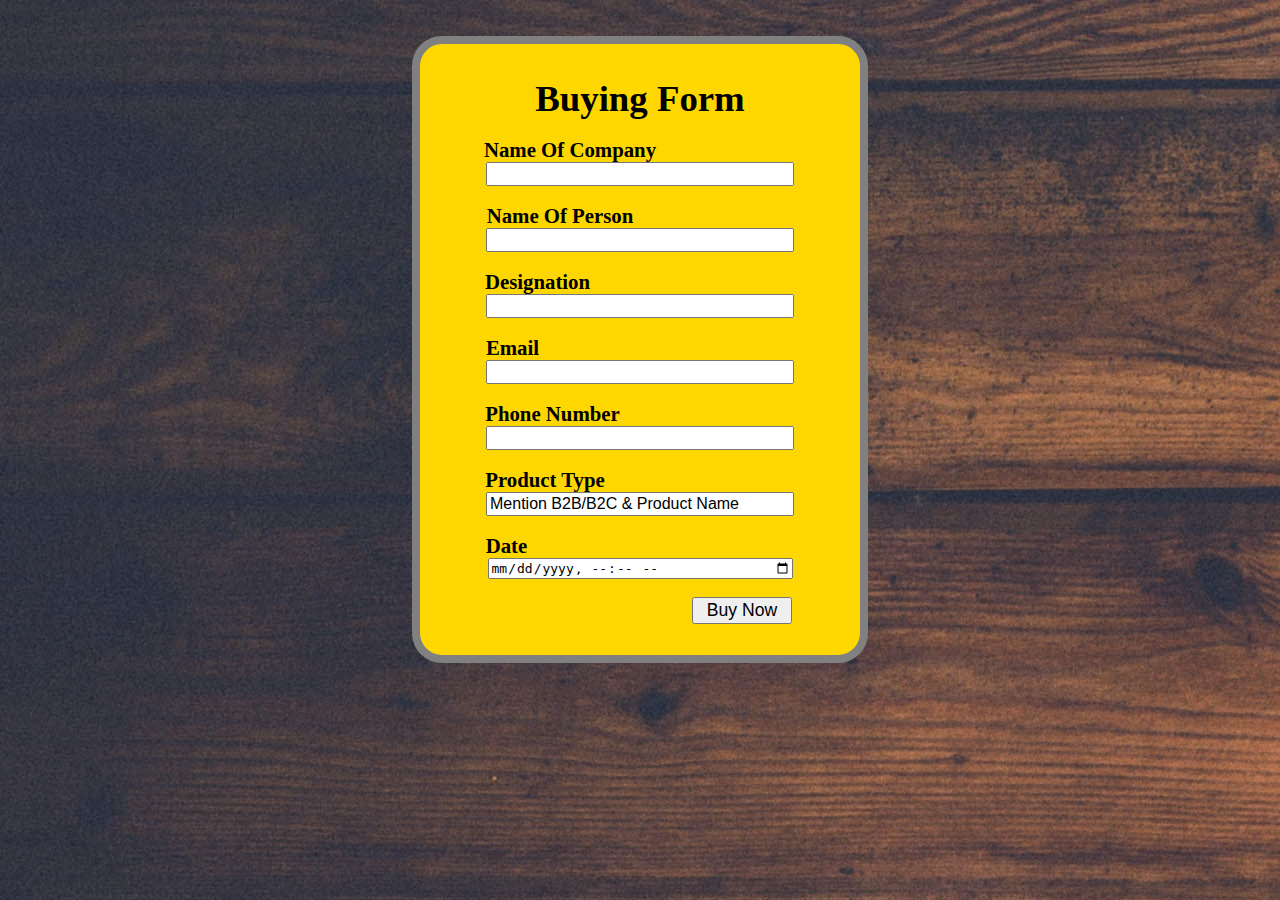
<file: booking.html>
<!doctype html>
<html>
<head>
  <meta charset="utf-8">
  <meta name="viewport" content="width=device-width, initial-scale=1.0">
  <meta name="viewport" content="width=device-width, initial-scale=1">
  <title>Buying Form</title>
</head>
<!--<body style="background-color:MediumVioletRed">-->
<!--<body style="background-color:MidnightBlue">-->
<!--<body background-image : url('/img/green.png') background-repeat="no-repeat” background-size="cover”>-->
  <body>
    <div class="background-image">
  <br>
  <center>
  <form class="gform pure-form pure-form-stacked" method="POST" data-email="mkmformulations@gmail.com"
  action="https://script.google.com/macros/s/AKfycbx_GYYNdN4wFgVZgxxjl9qc6l0uUcuEG_GUP2ubtatZjIsr_LuylkhjyO0JBTnZSd9z/exec">
    <div class="form-elements"><br>
      <div style="background:Gold;justify-content: center;border:8px solid gray;border-radius: 30px;width: 400px;padding-top: 15px;padding-bottom: 40px;padding-left: 20px;padding-right: 20px;"><br>
        <b class="content-head" style="font-size: 2.3em;">Buying Form</b>
        <br><br>
         <b style="margin-left: -140px;font-size: 1.3em;">Name Of Company</b><br>
        <input type="text" name="company" required="" style="font-size: 1em;width: 300px;"/><br><br>

        <b style="margin-left: -160px;font-size: 1.3em;">Name Of Person</b><br>
        <input type="text" name="person" required="" style="font-size: 1em;width: 300px;"/><br><br>

         <b style="margin-left: -205px;font-size: 1.3em;">Designation</b><br>
         <input type="text"  name="designation" required="" style="font-size: 1em;width: 300px;"/><br><br>
      
        <b style="margin-left: -255px;font-size: 1.3em;">Email</b><br>
        <input type="text" name="email" required="" style="font-size: 1em;width: 300px;"/><br><br>
        
        <b style="margin-left: -175px;font-size: 1.3em;">Phone Number</b><br>
        <input type="number" name="phone" required="" style="font-size: 1em;width: 300px;"/><br><br>
        
        <b style="margin-left: -190px;font-size: 1.3em;">Product Type</b><br>
        <input type="text" name="product" value="Mention B2B/B2C & Product Name" required="" style="font-size: 1em;width: 300px;"/><br><br>
        
        <b style="margin-left: -267px;font-size: 1.3em;">Date</b><br>
        <input type="datetime-local" name="orderdate" required="" style="font-size: 1em;width: 300px;"/><br><br>
    
        <button style="float: right;width: 100px;height: 27px;font-size: 1.1em;margin-right: 48px;">
        Buy Now</button><br>
      </div>
    </div>

    <!-- Thankyou_message --><br>
    <div class="thankyou_message" style="display:none;background:Gold;border:8px solid gray;border-radius: 40px;width: 400px;padding-top: 15px;padding-bottom: 40px;padding-left: 20px;padding-right: 20px;"><br><br>
      <h1>Thanks for Booking. Booking Confirmed !</h1>
      <h1>*******</h1>
      <p><a href="https://mkmfpl.com/">Home Page</a></p>
    </div>
  </form>
  <script data-cfasync="false" type="text/javascript">
    
   (function() {
  function validEmail(email) {
    var re = /^([\w-]+(?:\.[\w-]+)*)@((?:[\w-]+\.)*\w[\w-]{0,66})\.([a-z]{2,6}(?:\.[a-z]{2})?)$/i;
    return re.test(email);
  }

  function validateHuman(honeypot) {
    if (honeypot) {
      console.log("Robot Detected!");
      return true;
    } else {
      console.log("Welcome Human!");
    }
  }
  function getFormData(form) {
    var elements = form.elements;

    var fields = Object.keys(elements).filter(function(k) {
          return (elements[k].name !== "honeypot");
    }).map(function(k) {
      if(elements[k].name !== undefined) {
        return elements[k].name;
      }else if(elements[k].length > 0){
        return elements[k].item(0).name;
      }
    }).filter(function(item, pos, self) {
      return self.indexOf(item) == pos && item;
    });

    var formData = {};
    fields.forEach(function(name){
      var element = elements[name];
      formData[name] = element.value;
      if (element.length) {
        var data = [];
        for (var i = 0; i < element.length; i++) {
          var item = element.item(i);
          if (item.checked || item.selected) {
            data.push(item.value);
          }
        }
        formData[name] = data.join(', ');
      }
    });

    // add form-specific values into the data
    formData.formDataNameOrder = JSON.stringify(fields);
    formData.formGoogleSheetName = form.dataset.sheet || "Sheet1"; // default sheet name
    formData.formGoogleSendEmail = form.dataset.email || ""; // no email by default

    console.log(formData);
    return formData;
  }

  function handleFormSubmit(event) {  
    event.preventDefault();           
    var form = event.target;
    var data = getFormData(form);         
    if( data.email && !validEmail(data.email) ) {   
      var invalidEmail = form.querySelector(".email-invalid");
      if (invalidEmail) {
        invalidEmail.style.display = "block";
        return false;
      }
    } else {
      disableAllButtons(form);
      var url = form.action;
      var xhr = new XMLHttpRequest();
      xhr.open('POST', url);
      xhr.setRequestHeader("Content-Type", "application/x-www-form-urlencoded");
      xhr.onreadystatechange = function() {
          console.log(xhr.status, xhr.statusText);
          console.log(xhr.responseText);
          var formElements = form.querySelector(".form-elements")
          if (formElements) {
            formElements.style.display = "none"; // hide form
          }
          var thankYouMessage = form.querySelector(".thankyou_message");
          if (thankYouMessage) {
            thankYouMessage.style.display = "block";
          }
          return;
      };
      var encoded = Object.keys(data).map(function(k) {
          return encodeURIComponent(k) + "=" + encodeURIComponent(data[k]);
      }).join('&');
      xhr.send(encoded);
    }
  }
  
  function loaded() {
    console.log("Contact form submission handler loaded successfully.");
    var forms = document.querySelectorAll("form.gform");
    for (var i = 0; i < forms.length; i++) {
      forms[i].addEventListener("submit", handleFormSubmit, false);
    }
  };
  document.addEventListener("DOMContentLoaded", loaded, false);

  function disableAllButtons(form) {
    var buttons = form.querySelectorAll("button");
    for (var i = 0; i < buttons.length; i++) {
      buttons[i].disabled = true;
    }
  }
})();
</script>
</center>
</div>
</body>
<style>
  {
    margin:0;
    padding:0;    
  }
  .background-image{
    background-image:url('./wxyz.jpg');
    position: absolute; 
    top: 0; 
    left: 0; 
    right: 0; 
    bottom: 0; 
    margin: auto; 
    min-width: 50%;
    min-height: 50%;
  }
</style>
</html>
</file>
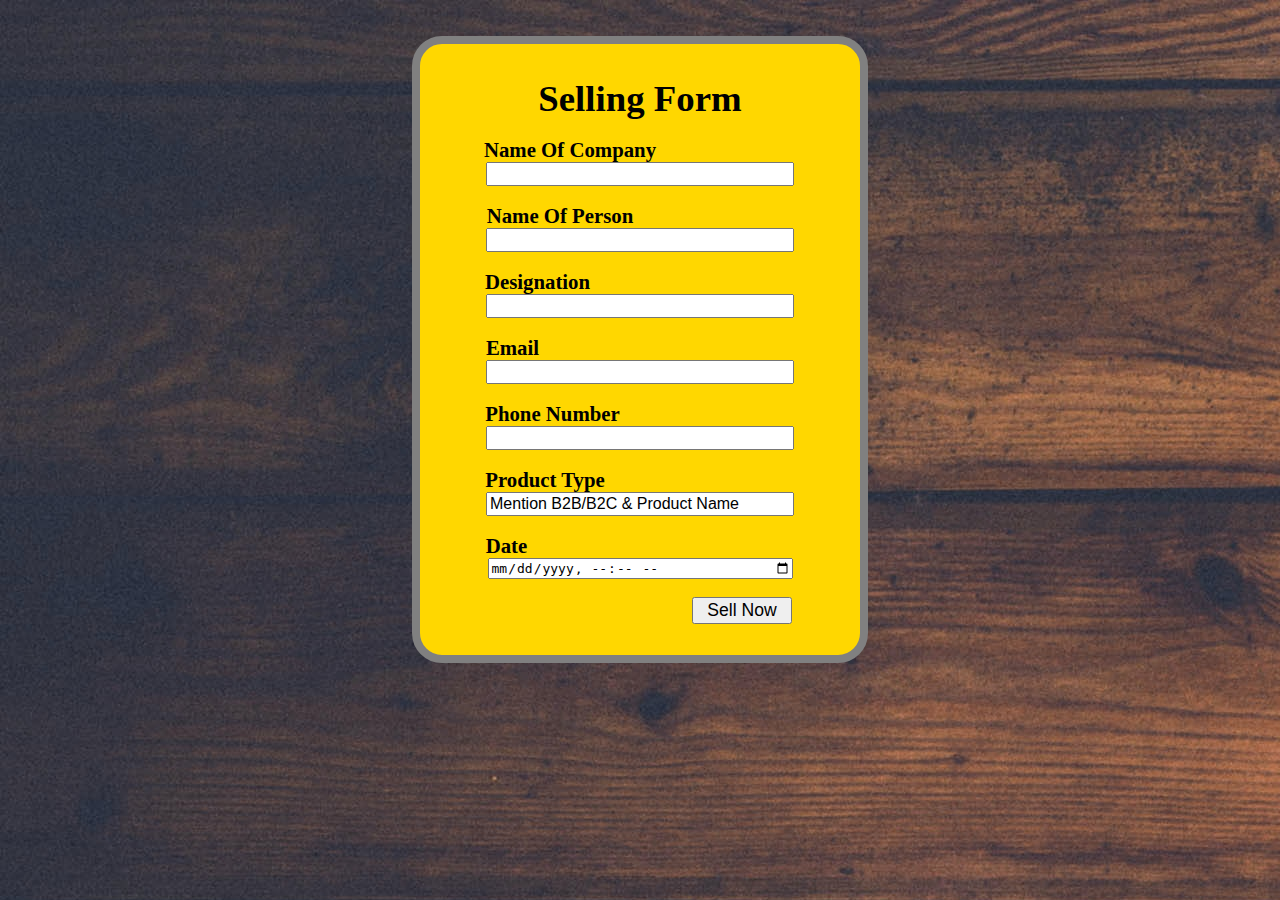
<file: sell.html>
<!doctype html>
<html>
<head>
  <meta charset="utf-8">
  <meta name="viewport" content="width=device-width, initial-scale=1.0">
  <meta name="viewport" content="width=device-width, initial-scale=1">
  <title>Selling Form</title>
</head>
<!--<body style="background-color:MediumVioletRed">-->
<!--<body style="background-color:MidnightBlue">-->
<!--<body background-image : url('/img/green.png') background-repeat="no-repeat” background-size="cover”>-->
  <body>
    <div class="background-image">
  <br>
  <center>
  <form class="gform pure-form pure-form-stacked" method="POST" data-email="mkmformulations@gmail.com"
  action="https://script.google.com/macros/s/AKfycbx_GYYNdN4wFgVZgxxjl9qc6l0uUcuEG_GUP2ubtatZjIsr_LuylkhjyO0JBTnZSd9z/exec">
    <div class="form-elements"><br>
      <div style="background:Gold;justify-content: center;border:8px solid gray;border-radius: 30px;width: 400px;padding-top: 15px;padding-bottom: 40px;padding-left: 20px;padding-right: 20px;"><br>
        <b class="content-head" style="font-size: 2.3em;">Selling Form</b>
        <br><br>
         <b style="margin-left: -140px;font-size: 1.3em;">Name Of Company</b><br>
        <input type="text" name="company" required="" style="font-size: 1em;width: 300px;"/><br><br>

        <b style="margin-left: -160px;font-size: 1.3em;">Name Of Person</b><br>
        <input type="text" name="person" required="" style="font-size: 1em;width: 300px;"/><br><br>

         <b style="margin-left: -205px;font-size: 1.3em;">Designation</b><br>
         <input type="text"  name="designation" required="" style="font-size: 1em;width: 300px;"/><br><br>
      
        <b style="margin-left: -255px;font-size: 1.3em;">Email</b><br>
        <input type="text" name="email" required="" style="font-size: 1em;width: 300px;"/><br><br>
        
        <b style="margin-left: -175px;font-size: 1.3em;">Phone Number</b><br>
        <input type="number" name="phone" required="" style="font-size: 1em;width: 300px;"/><br><br>
        
        <b style="margin-left: -190px;font-size: 1.3em;">Product Type</b><br>
        <input type="text" name="product" value="Mention B2B/B2C & Product Name" required="" style="font-size: 1em;width: 300px;"/><br><br>
        
        <b style="margin-left: -267px;font-size: 1.3em;">Date</b><br>
        <input type="datetime-local" name="orderdate" required="" style="font-size: 1em;width: 300px;"/><br><br>
    
        <button style="float: right;width: 100px;height: 27px;font-size: 1.1em;margin-right: 48px;">
        Sell Now</button><br>
      </div>
    </div>

    <!-- Thankyou_message --><br>
    <div class="thankyou_message" style="display:none;background:Gold;border:8px solid gray;border-radius: 40px;width: 400px;padding-top: 15px;padding-bottom: 40px;padding-left: 20px;padding-right: 20px;"><br><br>
      <h1>Thanks for Booking. Booking Confirmed !</h1>
      <h1>*******</h1>
      <p><a href="https://mkmfpl.com/">Home Page</a></p>
    </div>
  </form>
  <script data-cfasync="false" type="text/javascript">
    
   (function() {
  function validEmail(email) {
    var re = /^([\w-]+(?:\.[\w-]+)*)@((?:[\w-]+\.)*\w[\w-]{0,66})\.([a-z]{2,6}(?:\.[a-z]{2})?)$/i;
    return re.test(email);
  }

  function validateHuman(honeypot) {
    if (honeypot) {
      console.log("Robot Detected!");
      return true;
    } else {
      console.log("Welcome Human!");
    }
  }
  function getFormData(form) {
    var elements = form.elements;

    var fields = Object.keys(elements).filter(function(k) {
          return (elements[k].name !== "honeypot");
    }).map(function(k) {
      if(elements[k].name !== undefined) {
        return elements[k].name;
      }else if(elements[k].length > 0){
        return elements[k].item(0).name;
      }
    }).filter(function(item, pos, self) {
      return self.indexOf(item) == pos && item;
    });

    var formData = {};
    fields.forEach(function(name){
      var element = elements[name];
      formData[name] = element.value;
      if (element.length) {
        var data = [];
        for (var i = 0; i < element.length; i++) {
          var item = element.item(i);
          if (item.checked || item.selected) {
            data.push(item.value);
          }
        }
        formData[name] = data.join(', ');
      }
    });

    // add form-specific values into the data
    formData.formDataNameOrder = JSON.stringify(fields);
    formData.formGoogleSheetName = form.dataset.sheet || "Sheet1"; // default sheet name
    formData.formGoogleSendEmail = form.dataset.email || ""; // no email by default

    console.log(formData);
    return formData;
  }

  function handleFormSubmit(event) {  
    event.preventDefault();           
    var form = event.target;
    var data = getFormData(form);         
    if( data.email && !validEmail(data.email) ) {   
      var invalidEmail = form.querySelector(".email-invalid");
      if (invalidEmail) {
        invalidEmail.style.display = "block";
        return false;
      }
    } else {
      disableAllButtons(form);
      var url = form.action;
      var xhr = new XMLHttpRequest();
      xhr.open('POST', url);
      xhr.setRequestHeader("Content-Type", "application/x-www-form-urlencoded");
      xhr.onreadystatechange = function() {
          console.log(xhr.status, xhr.statusText);
          console.log(xhr.responseText);
          var formElements = form.querySelector(".form-elements")
          if (formElements) {
            formElements.style.display = "none"; // hide form
          }
          var thankYouMessage = form.querySelector(".thankyou_message");
          if (thankYouMessage) {
            thankYouMessage.style.display = "block";
          }
          return;
      };
      var encoded = Object.keys(data).map(function(k) {
          return encodeURIComponent(k) + "=" + encodeURIComponent(data[k]);
      }).join('&');
      xhr.send(encoded);
    }
  }
  
  function loaded() {
    console.log("Contact form submission handler loaded successfully.");
    var forms = document.querySelectorAll("form.gform");
    for (var i = 0; i < forms.length; i++) {
      forms[i].addEventListener("submit", handleFormSubmit, false);
    }
  };
  document.addEventListener("DOMContentLoaded", loaded, false);

  function disableAllButtons(form) {
    var buttons = form.querySelectorAll("button");
    for (var i = 0; i < buttons.length; i++) {
      buttons[i].disabled = true;
    }
  }
})();
</script>
</center>
</div>
</body>
<style>
  {
    margin:0;
    padding:0;    
  }
  .background-image{
    background-image:url('./wxyz.jpg');
    position: absolute; 
    top: 0; 
    left: 0; 
    right: 0; 
    bottom: 0; 
    margin: auto; 
    min-width: 50%;
    min-height: 50%;
  }
</style>
</html>
</file>
